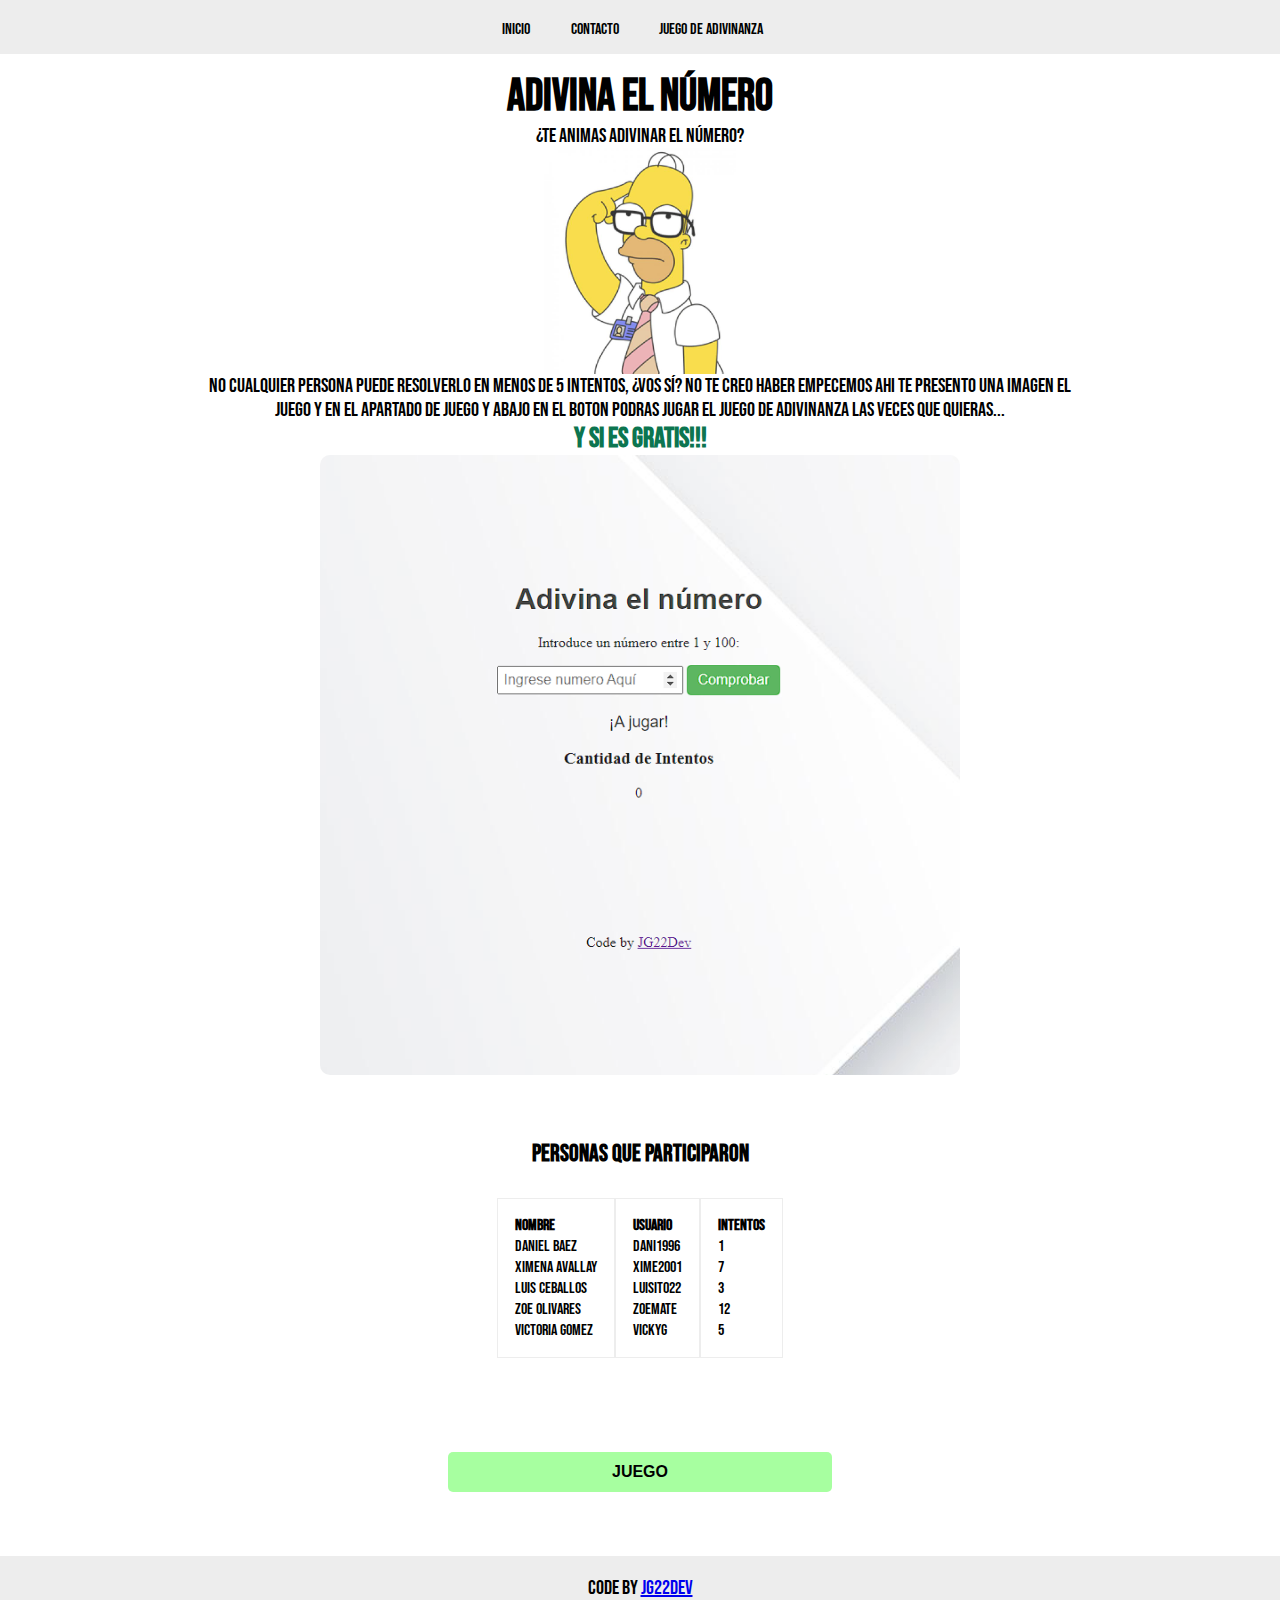
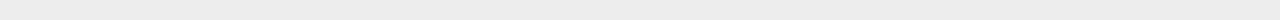
<file: index.html>
<!DOCTYPE html>
<html lang="es">
<head>
    <meta charset="UTF-8">
    <meta name="viewport" content="width=device-width, initial-scale=1.0">
    <!--Link css-->
    <link rel="stylesheet" href="style.css">
    
    <title>Adivina el número</title>
</head>
<body>
    <!--ENCABEZADO DE LA PAGINA-->
    <header>
        <!--LISTA DESORDENADA-->
        <nav>
            <ul>
                <li><a href="index.html">Inicio</a></li>
                <li><a href="index_2.html">Contacto</a></li>
                <li><a href="https://jg22dev.github.io/JuegoEnJs/" target="_blank">Juego de adivinanza</a></li>
            </ul>
        </nav>
    </header>
    <!--CUERPO DE PAGINA-->
    <main>
        <!--TITULO-->
        <h1>Adivina el Número</h1>
        <!--PARRAFO 1-->
        <p>¿Te animas adivinar el número?</p>
        <!--IMAGEN 1-->
        <img class="image_1" src="images/3195385_640px.jpg" alt="homero pensando" >
        <div class="parrafo-centrado">
            <!--PARRAFO 2 y 3-->
            <p>No cualquier persona puede resolverlo en menos de 5 intentos, ¿vos sí? No te creo
                haber empecemos ahi te presento una imagen el juego y en el apartado de juego y abajo en el boton podras jugar el juego  de adivinanza las veces que quieras...
            </p>
            <p class="p2">y si es gratis!!!</p>
        </div>
        <!--IMAGEN 2-->
        <img class="image_2" src="images/Captura de pantalla 2024-04-10 155157.png" alt="Imagen del juego">
        <!--sub-titulo -->
        <h2>Personas que participaron</h2>
        <!--TABLA-->
        <table class="tabla">
            <tbody >
                <tr>
                    <th>Nombre</th>
                </tr>
                <tr>
                    <td>Daniel Baez</td>
                </tr>
                <tr>
                    <td>Ximena Avallay</td>
                </tr>
                <tr>
                    <td>Luis Ceballos</td>
                </tr>
                <tr>
                    <td>Zoe Olivares</td>
                </tr>
                <tr>
                    <td>Victoria Gomez</td>
                </tr>
            </tbody>
            <tbody>
                <tr>
                    <th>Usuario</th>
                </tr>
                <tr>
                    <td>Dani1996</td>
                </tr>
                <tr>
                    <td>Xime2001</td>
                </tr>
                <tr>
                    <td>Luisito22</td>
                </tr>
                <tr>
                    <td>ZoeMate</td>
                </tr>
                <tr>
                    <td>VickyG</td>
                </tr>
            </tbody>
            <tbody>
                <tr>
                    <th>Intentos</th>
                </tr>
                <tr>
                    <td>1</td>
                </tr>
                <tr>
                    <td>7</td>
                </tr>
                <tr>
                    <td>3</td>
                </tr>
                <tr>
                    <td>12</td>
                </tr>
                <tr>
                    <td>5</td>
                </tr>
            </tbody>
        </table>
        
        <button><a href="https://jg22dev.github.io/JuegoEnJs/" target="_blank">JUEGO</a></button>
        
    </main>
    <!--PIE DE PAGINA-->
    <footer>
        <p>Code by <a href="https://github.com/JG22Dev" target="_blank">JG22Dev</a></p>
    </footer>
</body>
</html>
</file>
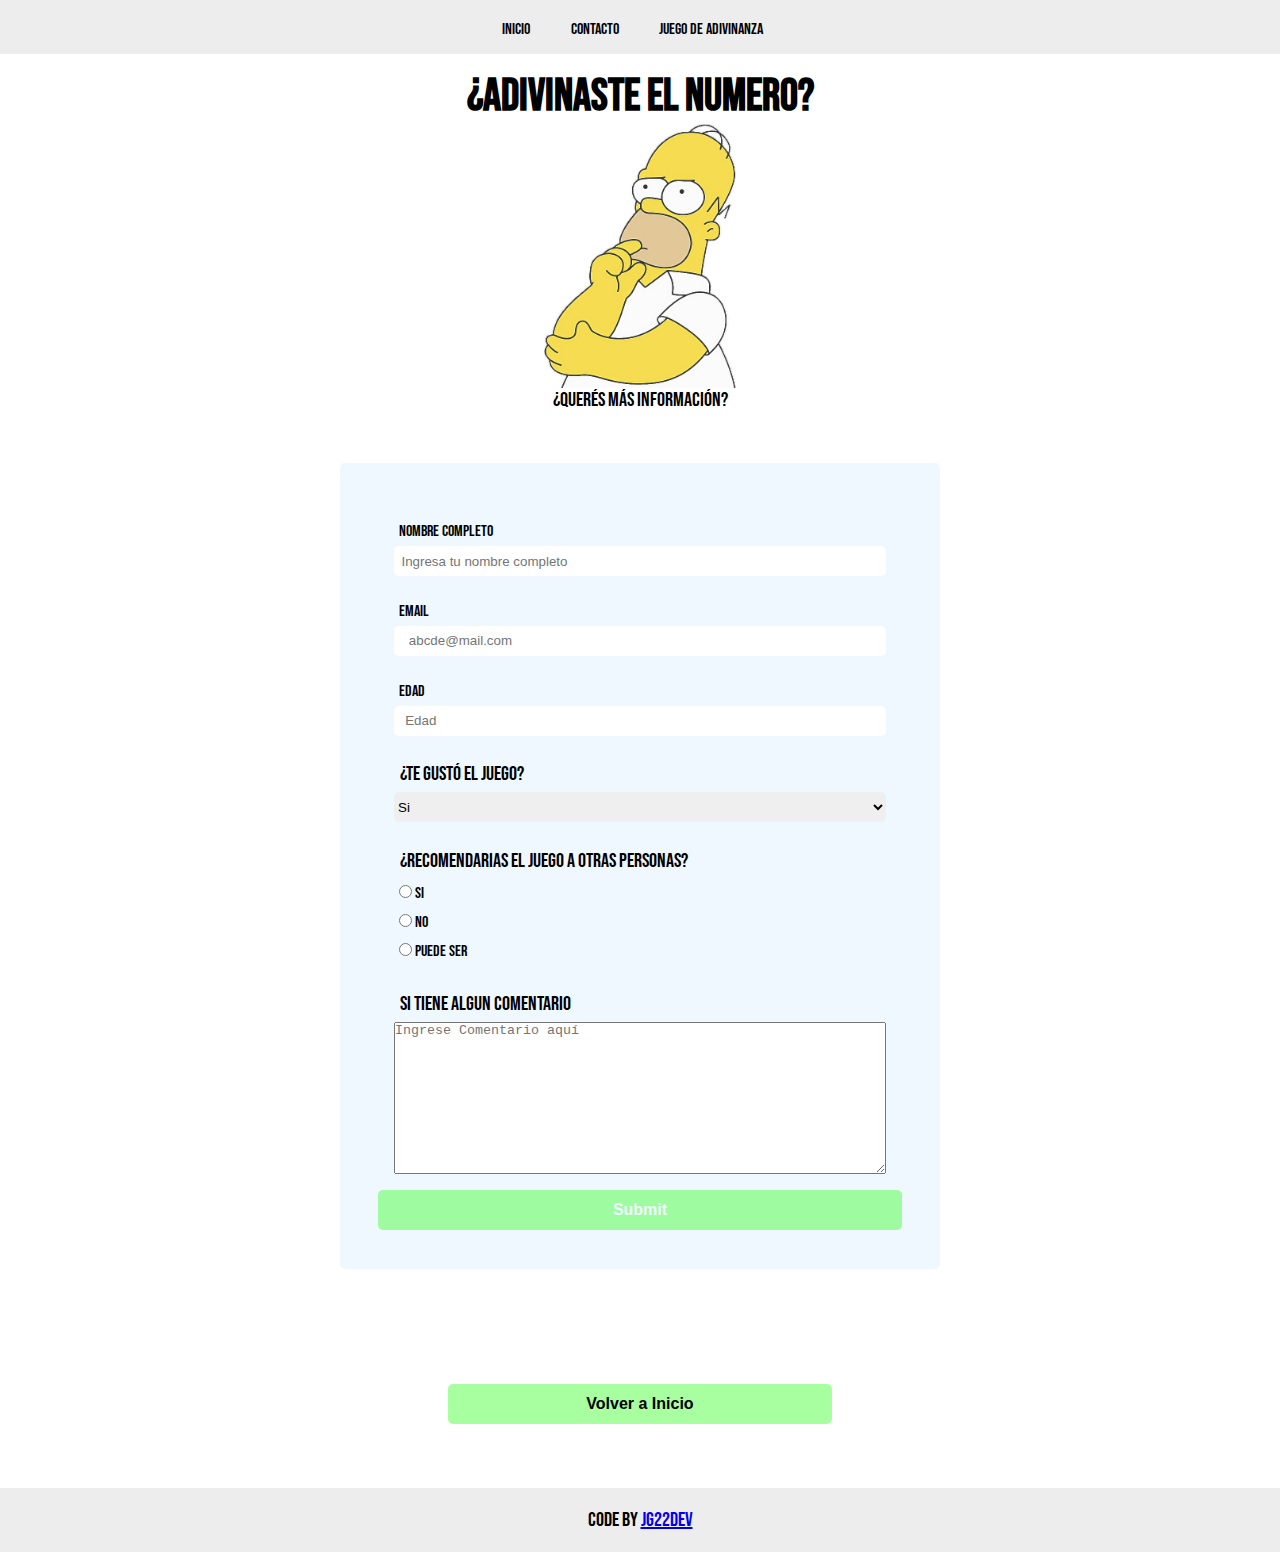
<file: index_2.html>
<!DOCTYPE html>
<html lang="es">
<head>
    <meta charset="UTF-8">
    <meta name="viewport" content="width=device-width, initial-scale=1.0">
    <!--Link css-->
    <link rel="stylesheet" href="style.css">
    <title>Informacion y Contacto</title>
</head>
<body>
    <!--ENCABEZADO DE LA PAGINA-->
    <header>
        <!--LISTA DESORDENADA-->
        <nav>
            <ul>
                <li><a href="index.html">Inicio</a></li>
                <li><a href="index_2.html">Contacto</a></li>
                <li><a href="https://jg22dev.github.io/JuegoEnJs/" target="_blank">Juego de adivinanza</a></li>
            </ul>
        </nav>
    </header>
    <!--CUERPO DE PAGINA-->
    <main>
        <h1>¿ADIVINASTE EL NUMERO?</h1>
        <img class="image_3" src="images/85241875a63f7e765f0881e2b1fd44ce.png" alt="imagen">
        <p>¿Querés más información?</p>
        <form action="">
            <form action="" id="survey-form">
                <div id="formGrup">
                    <label for="nombre" id="name-label">Nombre Completo</label>
                    <input type="text" required  id="name" placeholder="  Ingresa tu nombre completo">
                </div>
                <div id="formGrup">
                    <label for="email" id="email-label">Email</label>
                    <input type="email" required id="email" placeholder="    abcde@mail.com">
                </div>
                <div id="formGrup">
                    <label for="edad" id="number-label">Edad</label>
                    <input type="number" id="number" min="5" max="100" placeholder="   Edad">
                </div>
                <div id="formGrup">
                    <p>¿Te gustó el juego?</p>
                    <select name="Que te gusta mas" id="dropdown">
                        <option value="frontEnd">Si</option>
                        <option value="backEnd"> No</option>
                        <option value="nose"> No lo use</option>
                    </select>    
                </div>
                <div id="formGrup">
                    <p>¿Recomendarias el juego a otras personas?</p>
                    <label>
                        <input name="recomendar" type="radio" value="si">
                        Si
                    </label>
                    <label>
                        <input name="recomendar" type="radio" value="no">
                        No
                    </label>
                    <label>
                        <input name="recomendar" type="radio" value="puedeSer">
                        Puede ser
                    </label>
                </div>
                <div id="formGrup">
                <p>Si tiene algun comentario</p>
                <textarea name="" id="" cols="30" rows="10" placeholder="Ingrese Comentario aquí"></textarea>
                </div>
                <button  type="submit" id="submit">Submit</button>  
            </form>
        </form>
        <button><a href="index.html">Volver a Inicio</a></button>
    </main>
    <!--PIE DE PAGINA-->
    <footer>
        <p>Code by <a href="https://github.com/JG22Dev" target="_blank">JG22Dev</a></p>
    </footer>
</body>
</html>
</file>
<file: style.css>
/*IMPORTACION DE GOOGLE FONTS*/
@import url('https://fonts.googleapis.com/css2?family=Bebas+Neue&family=Hind:wght@500&family=Roboto:ital,wght@0,500;1,400&display=swap');

*{
    box-sizing: border-box;
    margin: 0;
    padding: 0;
}
body{
    font-family: 'Bebas Neue', sans-serif;
    margin: 0;
    background-color: #ededed;
}
/*Encabezado*/
header{
    position:static;
    text-align: center;
    justify-content: space-between;
    height: 8%;
    padding-top: 20px;
    padding-bottom: 15px;
    background-color: #ededed;
    width: 100%;
    
}
header nav a{
    margin-right: 15px;
    text-decoration: none; 
    color: black;
    font-family: 'Bebas Neue', sans-serif; 
}
header nav a:hover{
    color: #283b90;
}
ul{
    display: flex;
    flex-direction: row;
    list-style-type: none;
    text-align:center;
    justify-content: center;
}
li{
    margin-left: 1%;
    margin-right: 1%;
}

/*Cuerpo de pagina*/

main{
    padding-top: 15px;
    display: flex;
    flex-direction: column;
    justify-content: center;
    align-items: center;
    background-color: #fff;
}
h1{
    font-size: 45px;
}
p{
    font-size: 20px;
}
.p2{
    color: rgb(12, 117, 80);
    font-weight: bolder;
    font-size: 28px;
}


.image_1 {
    width: 15%; 
    height: 20%;
    opacity: 0.8;
}
.image_2{
    width: 50%;
    height: 60%;
    opacity: 0.9;
    border-radius: 10px;
}
.image_3{
    width: 15%; 
    height: 20%;
    opacity: 0.8;
}

h2{
    margin-top: 5%;
}

.parrafo-centrado{
    align-items: center;
    justify-content: center;
    text-align: center;
    width: 70%;
}


.tabla{
    display: flex;
    place-content: center;
    text-align: start;
    margin: 15px;
    padding: 15px; 
}

tbody{
    border: 1px solid #ededed;
    padding: 15px;  
}
th ,td {
    text-align: start;
}




form{
    width: 70%;
    max-width: 600px;
    margin: 4%;
    padding: 3%;
    border-radius: 5px;
    background: rgba(255, 255, 255, 0.12);
    backdrop-filter:blur(10px);
    box-shadow: 5px 1px 20px rgba(rgba(126, 105, 105, 0.301), green, blue, alpha);
    background-color: aliceblue;
}

#formGrup{
    display: flex;
    flex-direction: column;
    text-align: left;
    margin: 2%;
    padding: 1%;
}
#name, #email, #number{
    height: 30px;
}
label{
    margin: 1%;
}
form p{
    margin: 1px;
    padding: 1%;
    padding-bottom: 5px;
    text-align: left;
}
input{
    border-radius: 5px;
    border: none;    
}

select{
    height: 30px;
    border-radius: 5px;
    border: none;    
    font-weight:400;
}
button {
    width: 30%;
    height: 40px;
    border-radius: 5px;
    background-color: rgba(61, 255, 47, 0.456);
    border: none;
    color: aliceblue;
    font-weight: bold;
    font-size: medium;
    cursor: pointer;
    margin: 5%;

}
#submit{
    width: 100%;
    margin: 0;
}
button:hover{
    color: rgba(10, 102, 3, 0.926);
    background-color: aliceblue;
    font-weight: bold;
}

button a {
    text-decoration: none;
    color: black;
}
/*Pie de pagina*/

footer{
    text-align: center;
    padding: 20px;
    background-color: #ededed;
}
</file>
